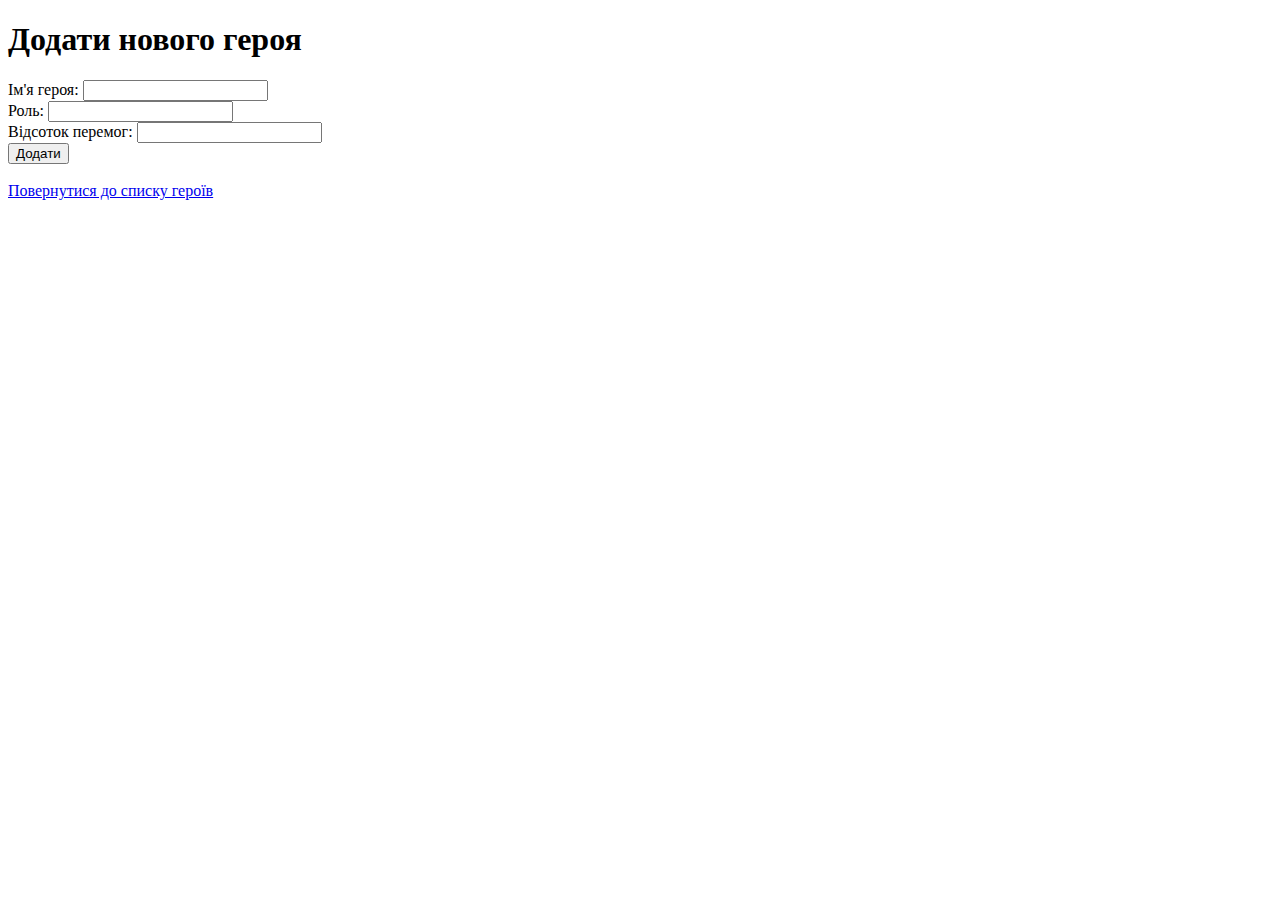
<file: templates/add_hero.html>
<!DOCTYPE html>
<html>
<head>
    <title>Додати героя</title>
</head>
<body>
    <h1>Додати нового героя</h1>
    <form method="POST">
        <label for="name">Ім'я героя:</label>
        <input type="text" id="name" name="name" required>
        <br>
        <label for="role">Роль:</label>
        <input type="text" id="role" name="role" required>
        <br>
        <label for="win_rate">Відсоток перемог:</label>
        <input type="number" step="0.1" id="win_rate" name="win_rate" required>
        <br>
        <button type="submit">Додати</button>
    </form>
    <br>
    <a href="/">Повернутися до списку героїв</a>
</body>
</html>
</file>
